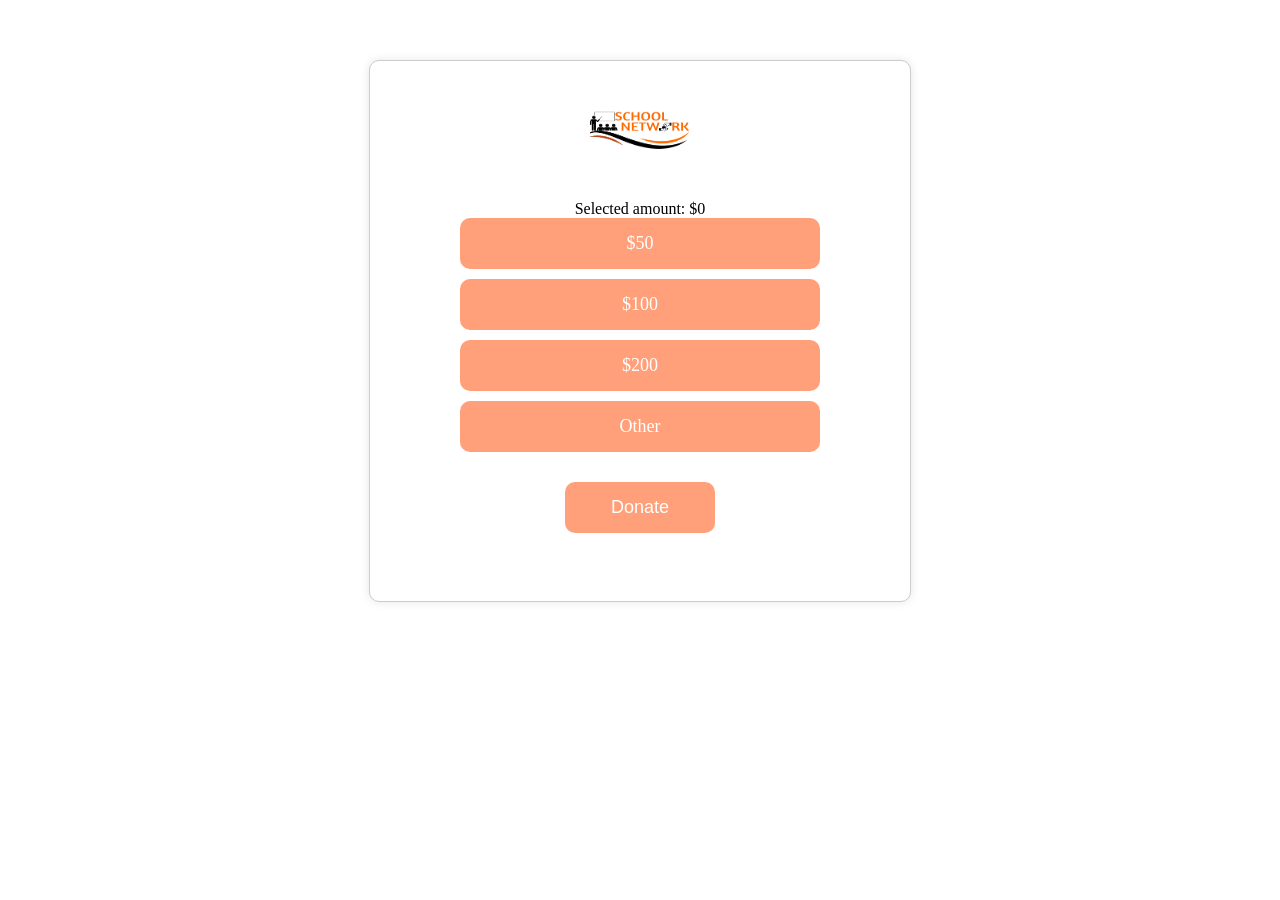
<file: choosevalue.html>
<!DOCTYPE html>
<html>
<head>
	<title>Donation Form</title>
    <link rel="icon" type="image/png" href="images/img/semfundo.png">
	<style>
		/* Estilizar o formulário de doação */
        body {
            display: flex;
            margin-top: 20px;
        }
		#donation-form {
			background-color: #FFFFFF; /* Fundo branco */
			padding: 20px;
			border: 1px solid #CCCCCC;
			border-radius: 10px;
			box-shadow: 0 0 10px rgba(0, 0, 0, 0.1);
			width: 500px; /* Largura do formulário para dispositivos maiores */
			height: 500px; /* Altura do formulário para dispositivos maiores */
			margin: 40px auto; /* Centralizar o formulário */
			text-align: center; /* Centralizar o conteúdo do formulário */
            max-width: 500px;
            min-width: 500px;
		}

		/* Media queries para dispositivos menores */
        @media only screen and (width: 768px) {
            #donation-form {
                background-color: #FFFFFF; /* Fundo branco */
                padding: 20px;
                border: 1px solid #CCCCCC;
                border-radius: 10px;
                box-shadow: 0 0 10px rgba(0, 0, 0, 0.1);
                width: 500px; /* Largura do formulário para dispositivos maiores */
                height: 500px; /* Altura do formulário para dispositivos maiores */
                margin: 40px auto; /* Centralizar o formulário */
                text-align: center; /* Centralizar o conteúdo do formulário */
                max-width: 500px;
                min-width: 500px;
            }
        }

		/* Estilizar os botões */
		.btn {
			background-color: #FFA07A; /* Cor laranja */
			color: #FFFFFF;
			border: none;
			padding: 15px 30px; /* Aumentar o tamanho dos botões */
			font-size: 18px;
			cursor: pointer;
			border-radius: 10px;
            width: 300px;
		}

		.btn:hover {
			background-color: #FFC107; /* Cor laranja mais clara */
		}

		/* Estilizar as opções de doação */
		.donation-option-box {
			margin-bottom: 10px;
		}

		.donation-option-box input[type="radio"] {
			/* Hide the radio button */
			position: absolute;
			opacity: 0;
			cursor: pointer;
		}

		.donation-option-box label {
			/* Style the label as a button */
			display: inline-block;
			background-color: #FFA07A; /* Cor laranja */
			color: #FFFFFF;
			border: none;
			padding: 15px 30px; /* Aumentar o tamanho dos botões */
			font-size: 18px;
			cursor: pointer;
			border-radius: 10px;
            width: 300px;
		}

		.donation-option-box label:hover {
			background-color: #FFC107; /* Cor laranja mais clara */
		}

		.donation-option-box input[type="radio"]:checked + label {
			/* Style the label when the radio button is checked */
			background-color: #FFA07A; /* Cor laranja */
			box-shadow: 0 0 10px rgba(0, 0, 0, 0.1);
		}

		/* Estilizar o campo de entrada de valor */
		#other-amount-container {
			margin-top: 10px;
		}

		#other-amount-container input[type="number"] {
			padding: 10px;
			font-size: 16px;
			border: 1px solid #CCCCCC;
			width: 150px; /* Tornar o campo de entrada responsivo */
		}

		/* Estilizar o botão de doação */
		#donate-btn {
			width: 150px; /* Tornar o botão responsivo */
			margin-top: 20px;
			font-size: 18px;
		}
	</style>
</head>
<body>
	<div id="donation-form">
		<h1><a href="index.html"><img src="images/img/semfundo2.png" alt="logo" width="100px" height="50px"></a></h1><br>
		<form action="#" method="post">
			<div class="chosen-amount">
				<span>Selected amount: $<span id="selected-amount">0</span></span><br>
			</div>
			<div class="donation-options">
				<div class="donation-option-box">
					<input type="radio" id="donate-50"name="amount" value="50" data-link="payments/form50.html">
					<label for="donate-50" class="btn">$50</label>
				</div>
				<div class="donation-option-box">
					<input type="radio" id="donate-100" name="amount" value="100" data-link="payments/form100.html">
					<label for="donate-100" class="btn">$100</label>
				</div>
				<div class="donation-option-box">
					<input type="radio" id="donate-200" name="amount" value="200" data-link="payments/form200.html">
					<label for="donate-200" class="btn">$200</label>
				</div>
				<div class="donation-option-box">
					<input type="radio" id="donate-other" name="amount" value="other" data-link="payments/formOther.html">
					<label for="donate-other" class="btn">Other</label>
				</div>
				<div id="other-amount-container" style="display: none; color: #000;align-items: center;">
					<input type="number" id="donate-amount" name="other_amount" placeholder="Enter amount" min="1">
				</div>
			</div>
			<input type="submit" value="Donate" class="btn btn-primary center-btn" id="donate-btn">
		</form>
	</div>

	<script>
		document.querySelectorAll('input[name="amount"]').forEach(function(radio) {
			radio.addEventListener('change', function() {
				var selectedAmount = this.value;
				if (selectedAmount === 'other') {
					document.getElementById('other-amount-container').style.display = 'block';
					document.getElementById('donate-amount').addEventListener('input', function() {
						document.getElementById('selected-amount').textContent = this.value || 0;
					});
				} else {
					document.getElementById('other-amount-container').style.display = 'none';
					document.getElementById('selected-amount').textContent = selectedAmount;
				}
			});
		});

            document.getElementById('donate-btn').addEventListener('click', function(event) {
            event.preventDefault();
            var selectedAmount = document.querySelector('input[name="amount"]:checked').value;
            var link;

            if (selectedAmount === 'other') {
                selectedAmount = document.getElementById('donate-amount').value;
                link = document.querySelector('input[name="amount"][value="other"]').getAttribute('data-link');
            } else {
                link = document.querySelector('input[name="amount"][value="' + selectedAmount + '"]').getAttribute('data-link');
            }

            window.open(link, '_blank');
            });;
	</script>
</body>
</html>
</file>
